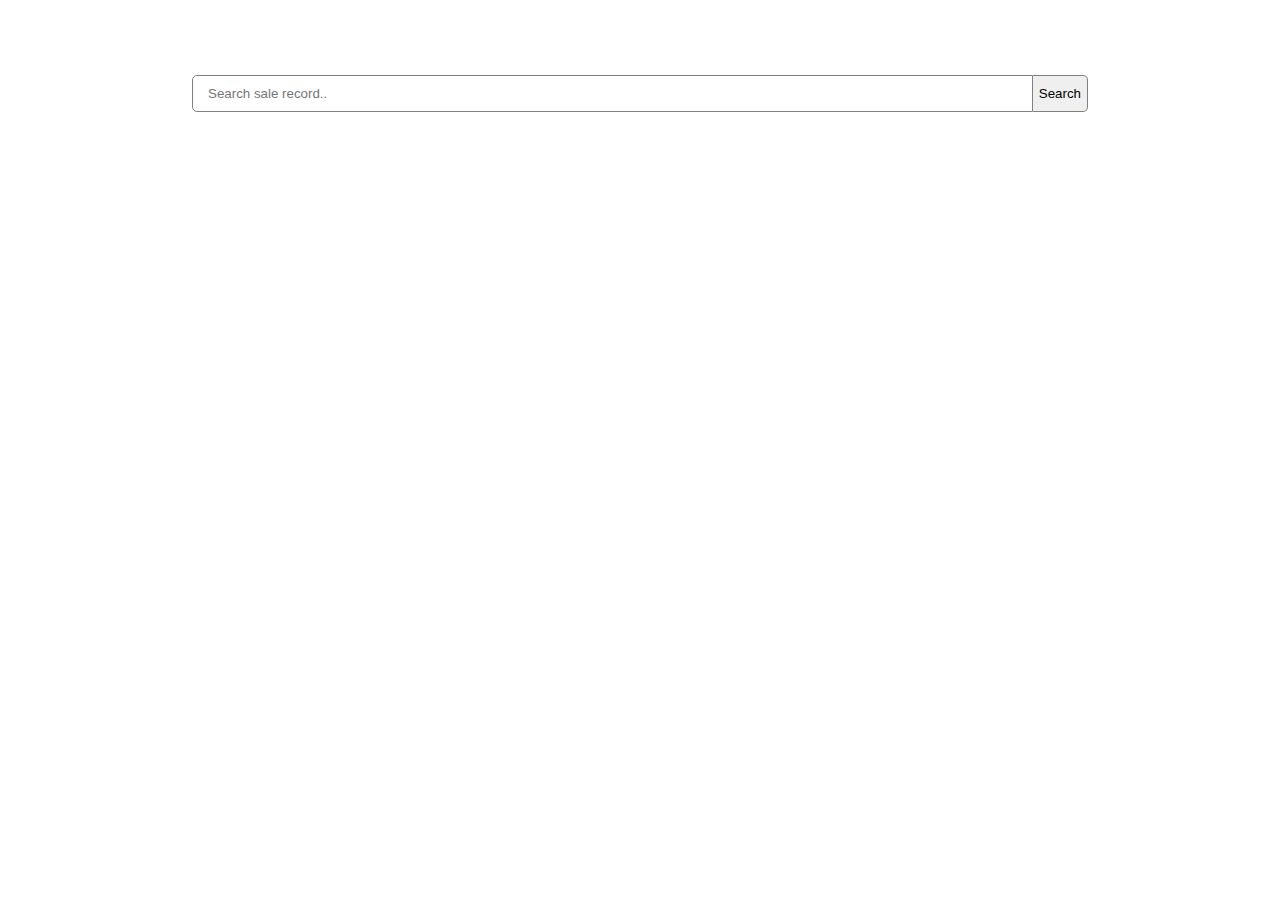
<file: serachbar.html>
<!DOCTYPE html>
<html lang="en">
  <head>
    <meta charset="UTF-8" />
    <meta name="viewport" content="width=device-width, initial-scale=1.0" />
    <link rel="stylesheet" href="styles/general.css" />
     
  
    <title>Document</title>

  </head>
  <body>
    <div class="search-bar-ctn">
      <form action="get">
        
        <input
          class="search-bar"
          type="text"
          placeholder="Search sale record.."
        />
        <input class="search-bar-submit-btn" type="submit" name="submit" value="Search">


        
      </form>
    </div>
  </body>
</html>
</file>
<file: styles/general.css>
:root {
  --primary-color: rgb(213, 213, 213);
  --mid-color: rgb(233, 233, 233);
  --secondary-color: rgb(248, 248, 248);

  --error-color: red;
  --color-success: green;
  --color-update: orange;
  --color-detail: rgb(76, 76, 255);
}

body {
  padding-top: 75px;
  padding-bottom: 55px;
  font-family: system-ui, -apple-system, BlinkMacSystemFont, "Segoe UI", Roboto,
    Oxygen, Ubuntu, Cantarell, "Open Sans", "Helvetica Neue", sans-serif;
  min-height: 80vh;

  position: relative;
  margin: 0;
  /* background-color: lightpink; */
  z-index: 99;
}

.main-title-ctn {
  display: flex;
  justify-content: space-between;
  align-items: center;
}

.main-ctn {
  margin: 8px;
  height: 100%;
  padding: 5px;
}

@media (min-width: 401px) and (max-width: 600px) {
  body {
    font-size: 80% !important;
  }
}

@media (max-width: 400px) {
  body {
    font-size: 70% !important;
  }
}

.table-btns-ctn {
  width: max-content;
  height: max-content;
  margin: 3px;
  display: flex;
  align-items: center;
  justify-self: center;
  gap: 3px;
}

@media (max-width: 600px) {
  .table-btns-ctn {
    flex-direction: column;
  }
}

.btn {
  background-color: var(--primary-color);
  border: none;
  padding: 5px 15px;
  border-radius: 5px;
  width: fit-content;
  height: fit-content;
  margin: 3px;
  box-shadow: 1px 1px 3px 1px lightgray;
  font-size: inherit;
}

.btn:hover {
  opacity: 0.8;
  cursor: pointer;
  transition: 0.2s;
  /* padding: 7px; */
}

.btn:active {
  opacity: 0.8;
  transition: 0.2s;
  padding: 5px 15px;
}

.add-btn:hover {
  background-color: var(--color-success);
  opacity: 1;
}

.remove-btn:hover {
  background-color: var(--error-color);
  opacity: 1;
}

.update-btn:hover {
  background-color: var(--color-update);
  opacity: 1;
}

.detail-btn:hover {
  background-color: var(--color-detail);
  opacity: 1;
}

.error-message {
  color: var(--error-color);
  text-align: center;
}

.err-message {
  font-size: 90%;
  color: var(--error-color) !important;
}

.err-style {
  border-color: var(--error-color);
}

.search-bar-ctn {
  display: flex;
  flex-direction: column;
  align-items: center;
  justify-content: center;
  gap: 2px;
  padding-bottom: 20px;
}

.search-by{
  opacity: 0.8;
}

.search-bar-ctn form {
  width: 100%;
  max-width: 70%;
  display: flex;
}

.search-bar {
  width: inherit;
  padding: 10px 15px;
  border-top-left-radius: 5px;
  border-bottom-left-radius: 5px;
  border: 1px gray solid;
  /* box-shadow: 1px 1px 3px 1px lightgray; */

}

.search-bar-submit-btn{
  background-color: secondary-color;
  border: 1px gray solid;
  border-left: none;
  border-top-right-radius: 5px;
  border-bottom-right-radius: 5px;
  /* box-shadow: 1px 1px 3px 1px lightgray; */
  cursor: pointer;
}

.search-bar-submit-btn:hover{
  background-color: var(--primary-color);
  transition: 0.2s;
}
</file>
